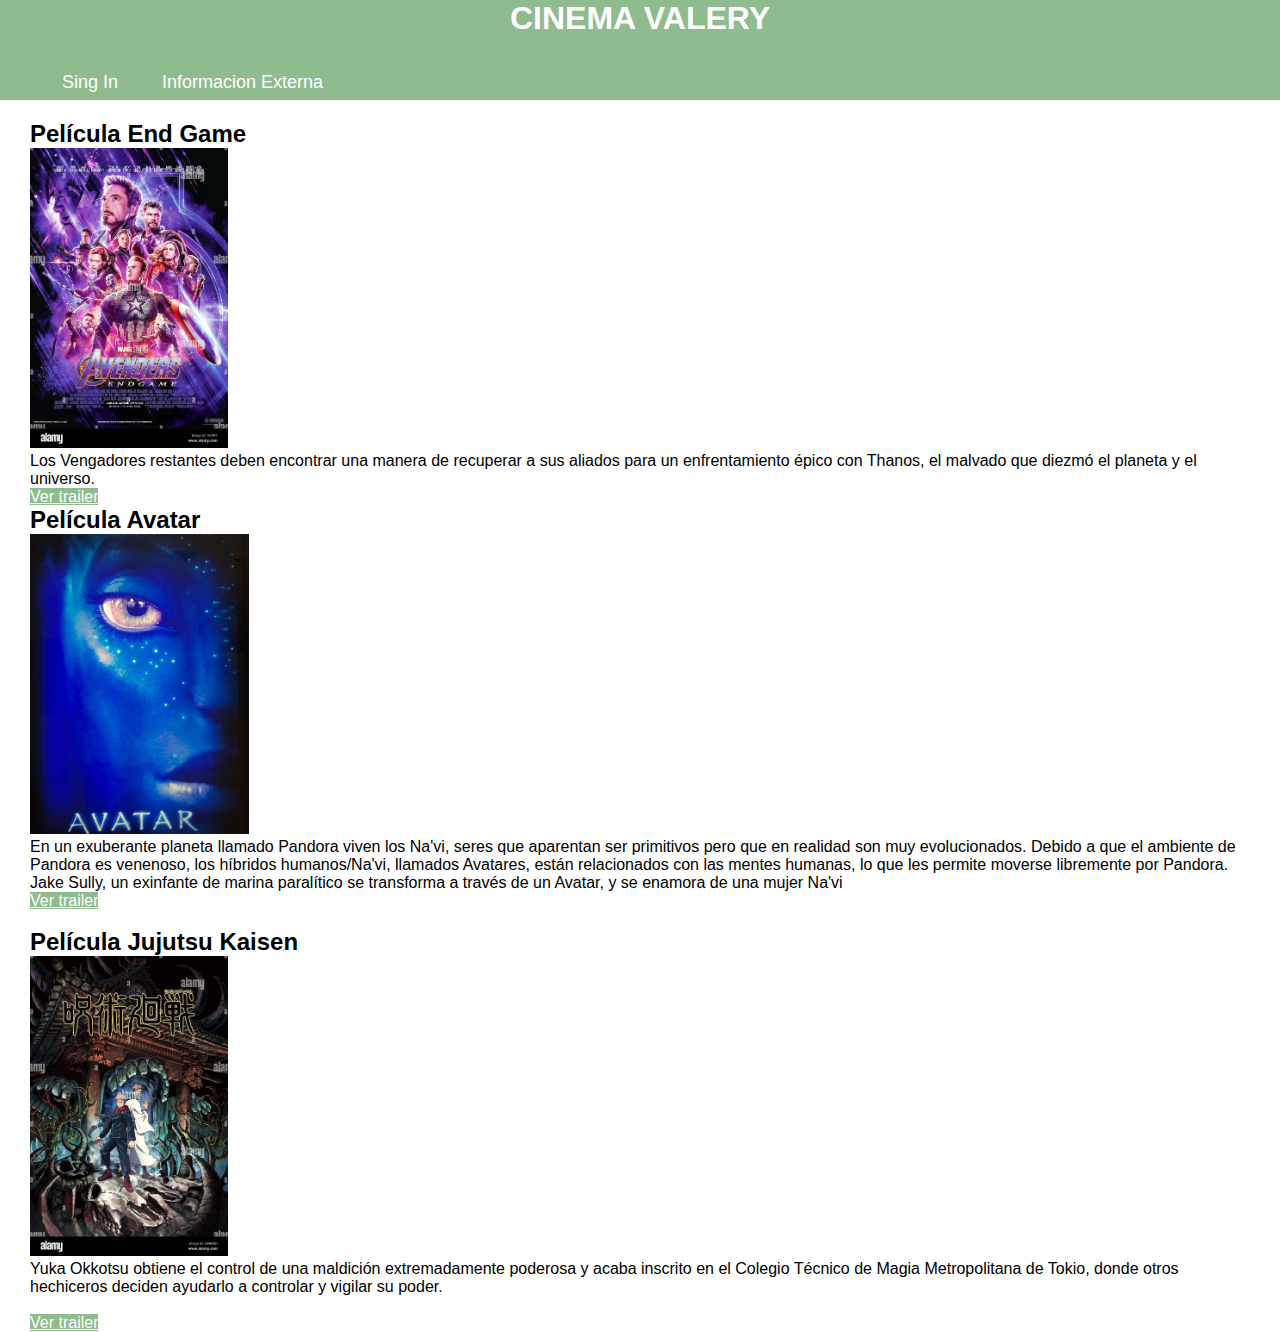
<file: src/main/resources/static/index.html>
<!DOCTYPE html>
<!--
Click nbfs://nbhost/SystemFileSystem/Templates/Licenses/license-default.txt to change this license
Click nbfs://nbhost/SystemFileSystem/Templates/Other/html.html to edit this template
-->
<html>
    <head>
        <title>CINEMA VALERY</title> <!-- VALERY NOGUERA JIMENEZ PRACTICA DE DESAROLLO -->
        <meta charset="UTF-8">
        <meta name="viewport" content="width=device-width, initial-scale=1.0">
        <link href="css/cajas.css" rel="stylesheet" type="text/css"/>
    </head>
    <body>
        <div>
            <header class="header">
                <h1 style="text-align:  center; color: white">CINEMA VALERY</h1>
                <nav class="nav">
                    <ul class="nav-menu">
                        <li class="nav-menu-item"><a class="nav-menu-link nav-link" href="Sign In_1.html">Sing In</a></li>
                        <li class="nav-menu-item"><a class="nav-menu-link nav-link" href="Descrip_1.html">Informacion Externa</a></li>
                    </ul>
                   

                </nav>
            </header>

            <section>
                <articule> 
                    <h2>Película End Game</h2>
                    <img src="imagenes/pelicula1.jpg" alt="" height="300"/>
                    <p>Los Vengadores restantes deben encontrar una manera de recuperar a sus aliados para un enfrentamiento épico con Thanos, el malvado que diezmó el planeta y el universo.</p>
                    <a href="T-Pelicula1_1.html">Ver trailer</a>
                </article><br>

                <article>
                    <h2>Película Avatar</h2>
                    <img src="imagenes/pelicula2.jpg" alt="" height="300"/>
                     <p>En un exuberante planeta llamado Pandora viven los Na'vi, seres que aparentan ser primitivos pero que en realidad son muy evolucionados. Debido a que el ambiente de Pandora es venenoso, los híbridos humanos/Na'vi, llamados Avatares, están relacionados con las mentes humanas, lo que les permite moverse libremente por Pandora. Jake Sully, un exinfante de marina paralítico se transforma a través de un Avatar, y se enamora de una mujer Na'vi</p>
                     <a href="T-Pelicula2_1.html">Ver trailer</a>
                </article><br>
                <article>
                    <h2>Película Jujutsu Kaisen</h2>
                    <img src="imagenes/pelicula3.jpg" alt="" height="300"/>
                    <p>Yuka Okkotsu obtiene el control de una maldición extremadamente poderosa y acaba inscrito en el Colegio Técnico de Magia Metropolitana de Tokio, donde otros hechiceros deciden ayudarlo a controlar y vigilar su poder.</p>
                    <br>
                        <!--  -->
                    <a class="alt" href="T-Pelicula3_1.html">Ver trailer</a>
                </article>
            </section>
            
        </div>
    </body>
</html>
</file>
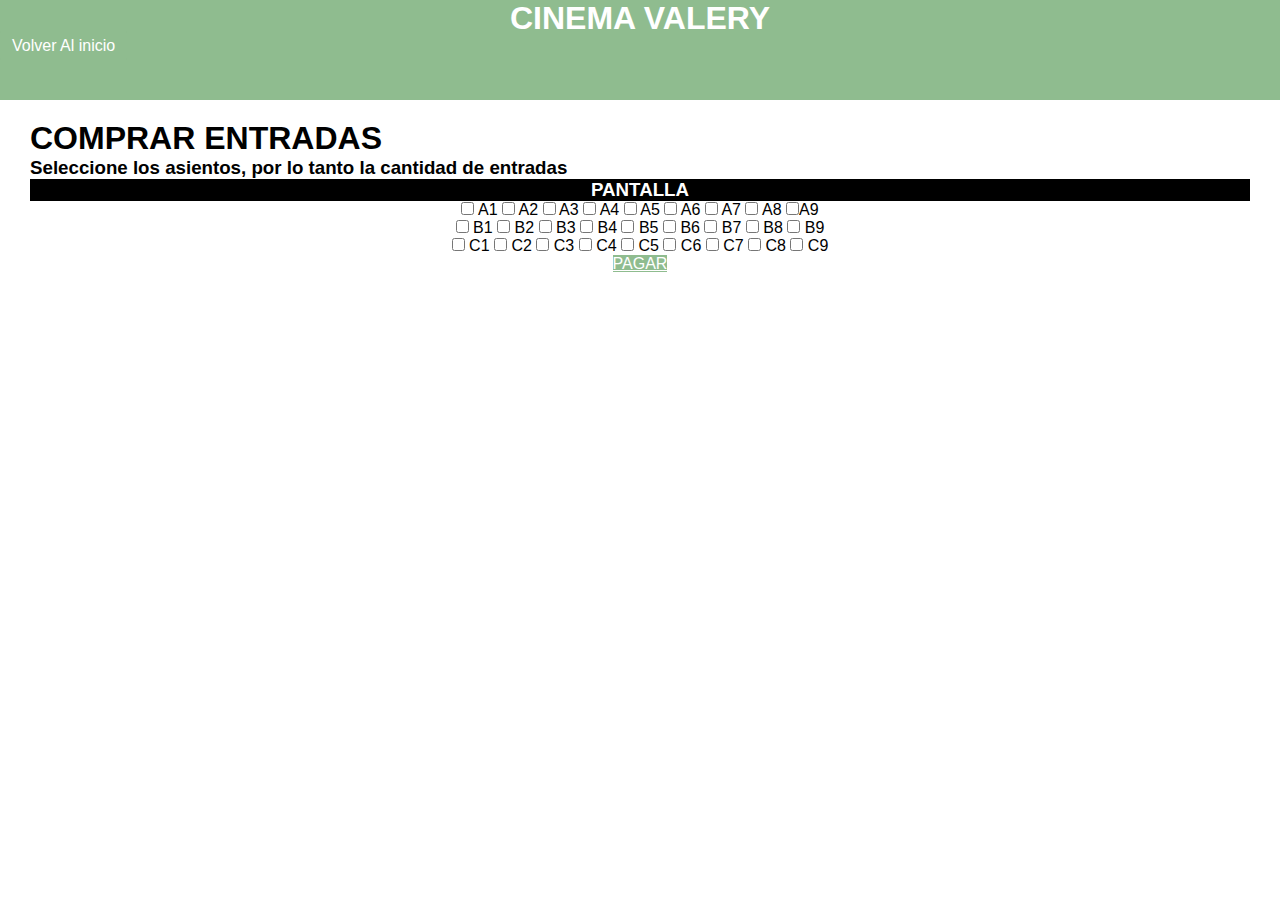
<file: src/main/resources/static/Asientos.html>
<!DOCTYPE html>
<!--
Click nbfs://nbhost/SystemFileSystem/Templates/Licenses/license-default.txt to change this license
Click nbfs://nbhost/SystemFileSystem/Templates/Other/html.html to edit this template
-->
<html>
    <head>
         <title>CINEMA VALERY</title> 
        <meta charset="UTF-8">
        <meta name="viewport" content="width=device-width, initial-scale=1.0">  
        <style>
            section {
  text-align: center;
}
        </style>
        
           <link href="css/cajas.css" rel="stylesheet" type="text/css"/>
    </head>
    <body>
        <div>
            <header class="header">
                <h1 style="text-align:  center; color: white; ">CINEMA VALERY</h1>
       
                   <a style="text-align: left" class="nav-menu-link nav-link" href="index.html">Volver Al inicio</a>
                
            </header>
        </div>
        <link href="css/cajas.css" rel="stylesheet" type="text/css"/>
        <!-- COMPRA DE ENTRADAS -->
        <header>
            <h1>COMPRAR ENTRADAS</h1>
        </header>
        <h3>Seleccione los asientos, por lo tanto la cantidad de entradas</h3>
        <h3 style="text-align: center; background-color: black;color: white">PANTALLA</h3>
        <section>
        <input type="checkbox" name="Koreana">                                        A1  
        
        <input type="checkbox" name="Koreana">                                        A2
        <input type="checkbox" name="Koreana">                                        A3
        <input type="checkbox" name="Koreana">                                        A4
        <input type="checkbox" name="Koreana">                                        A5
        <input type="checkbox" name="Koreana">                                        A6
        <input type="checkbox" name="Koreana">                                        A7
        <input type="checkbox" name="Koreana">                                        A8
        <input type="checkbox" name="Koreana">A9<br>
        
       <input type="checkbox" name="Koreana">     B1
       <input type="checkbox" name="Koreana">     B2
       <input type="checkbox" name="Koreana">     B3
       <input type="checkbox" name="Koreana">     B4
       <input type="checkbox" name="Koreana">     B5
       <input type="checkbox" name="Koreana">     B6
       <input type="checkbox" name="Koreana">     B7
       <input type="checkbox" name="Koreana">     B8
       <input type="checkbox" name="Koreana">     B9<br>
       
       <input type="checkbox" name="Koreana">     C1
       <input type="checkbox" name="Koreana">     C2
       <input type="checkbox" name="Koreana">     C3
       <input type="checkbox" name="Koreana">     C4
       <input type="checkbox" name="Koreana">     C5
       <input type="checkbox" name="Koreana">     C6
       <input type="checkbox" name="Koreana">     C7
       <input type="checkbox" name="Koreana">     C8
       <input type="checkbox" name="Koreana">     C9<br>
       
       
       <a href="pagar.html">PAGAR</a>
       
       </section>
        
    </body>
</html>
</file>
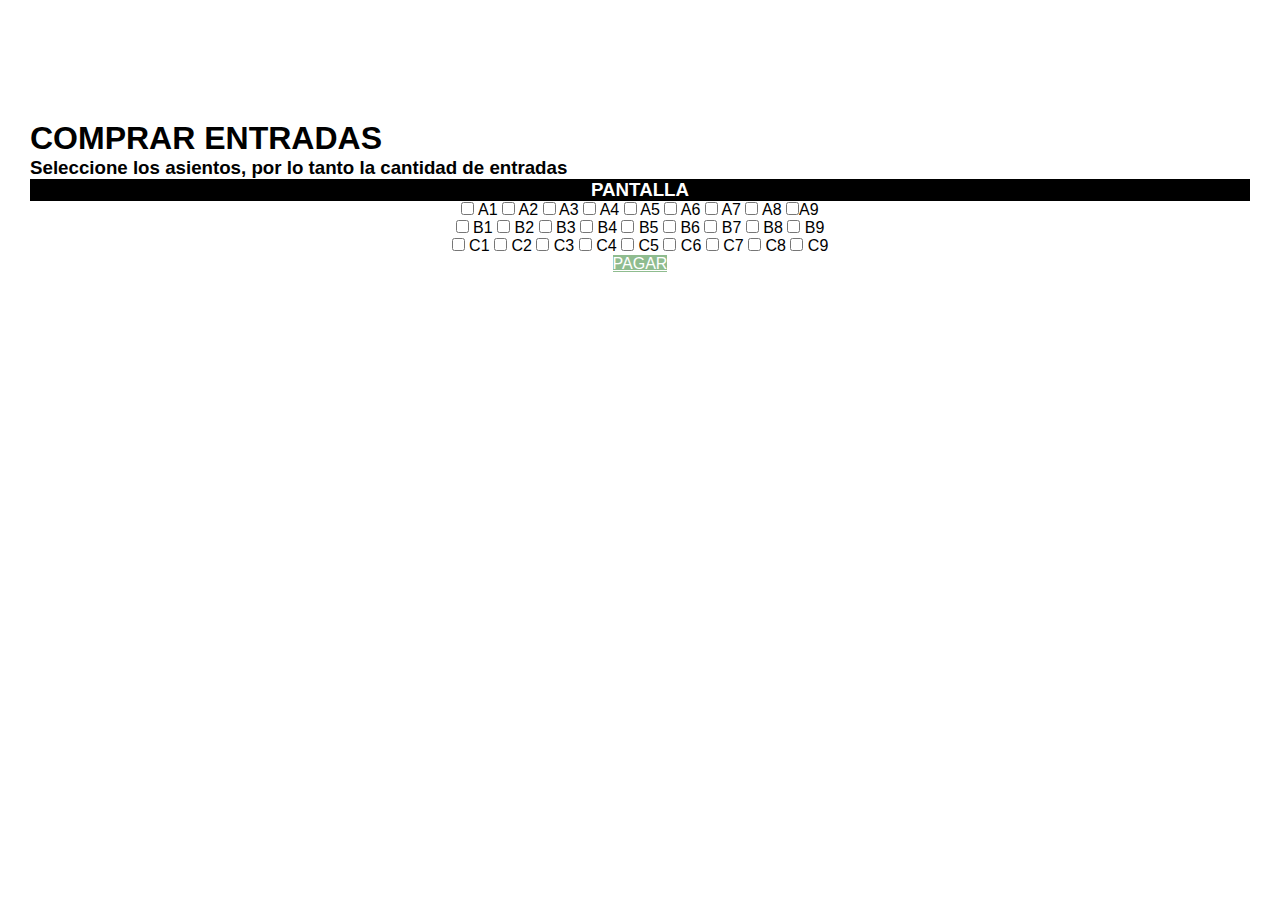
<file: src/main/resources/static/Compra.html>
<!DOCTYPE html>
<!--
Click nbfs://nbhost/SystemFileSystem/Templates/Licenses/license-default.txt to change this license
Click nbfs://nbhost/SystemFileSystem/Templates/Other/html.html to edit this template
-->
<html>
    <head>
         <title>CINEMA VALERY</title> 
        <meta charset="UTF-8">
        <meta name="viewport" content="width=device-width, initial-scale=1.0">  
        <style>
            section {
  text-align: center;
}
        </style>
    </head>
 
    <body>
        <link href="css/cajas.css" rel="stylesheet" type="text/css"/>
        <!-- COMPRA DE ENTRADAS -->
        <header>
            <h1>COMPRAR ENTRADAS</h1>
        </header>
        <h3>Seleccione los asientos, por lo tanto la cantidad de entradas</h3>
        <h3 style="text-align: center; background-color: black;color: white">PANTALLA</h3>
        <section>
        <input type="checkbox" name="Koreana">                                        A1  
        
        <input type="checkbox" name="Koreana">                                        A2
        <input type="checkbox" name="Koreana">                                        A3
        <input type="checkbox" name="Koreana">                                        A4
        <input type="checkbox" name="Koreana">                                        A5
        <input type="checkbox" name="Koreana">                                        A6
        <input type="checkbox" name="Koreana">                                        A7
        <input type="checkbox" name="Koreana">                                        A8
        <input type="checkbox" name="Koreana">A9<br>
        
       <input type="checkbox" name="Koreana">     B1
       <input type="checkbox" name="Koreana">     B2
       <input type="checkbox" name="Koreana">     B3
       <input type="checkbox" name="Koreana">     B4
       <input type="checkbox" name="Koreana">     B5
       <input type="checkbox" name="Koreana">     B6
       <input type="checkbox" name="Koreana">     B7
       <input type="checkbox" name="Koreana">     B8
       <input type="checkbox" name="Koreana">     B9<br>
       
       <input type="checkbox" name="Koreana">     C1
       <input type="checkbox" name="Koreana">     C2
       <input type="checkbox" name="Koreana">     C3
       <input type="checkbox" name="Koreana">     C4
       <input type="checkbox" name="Koreana">     C5
       <input type="checkbox" name="Koreana">     C6
       <input type="checkbox" name="Koreana">     C7
       <input type="checkbox" name="Koreana">     C8
       <input type="checkbox" name="Koreana">     C9<br>
       
       
       <a href="pagar.html">PAGAR</a>
       
       </section>
        
    </body>
</html>
</file>
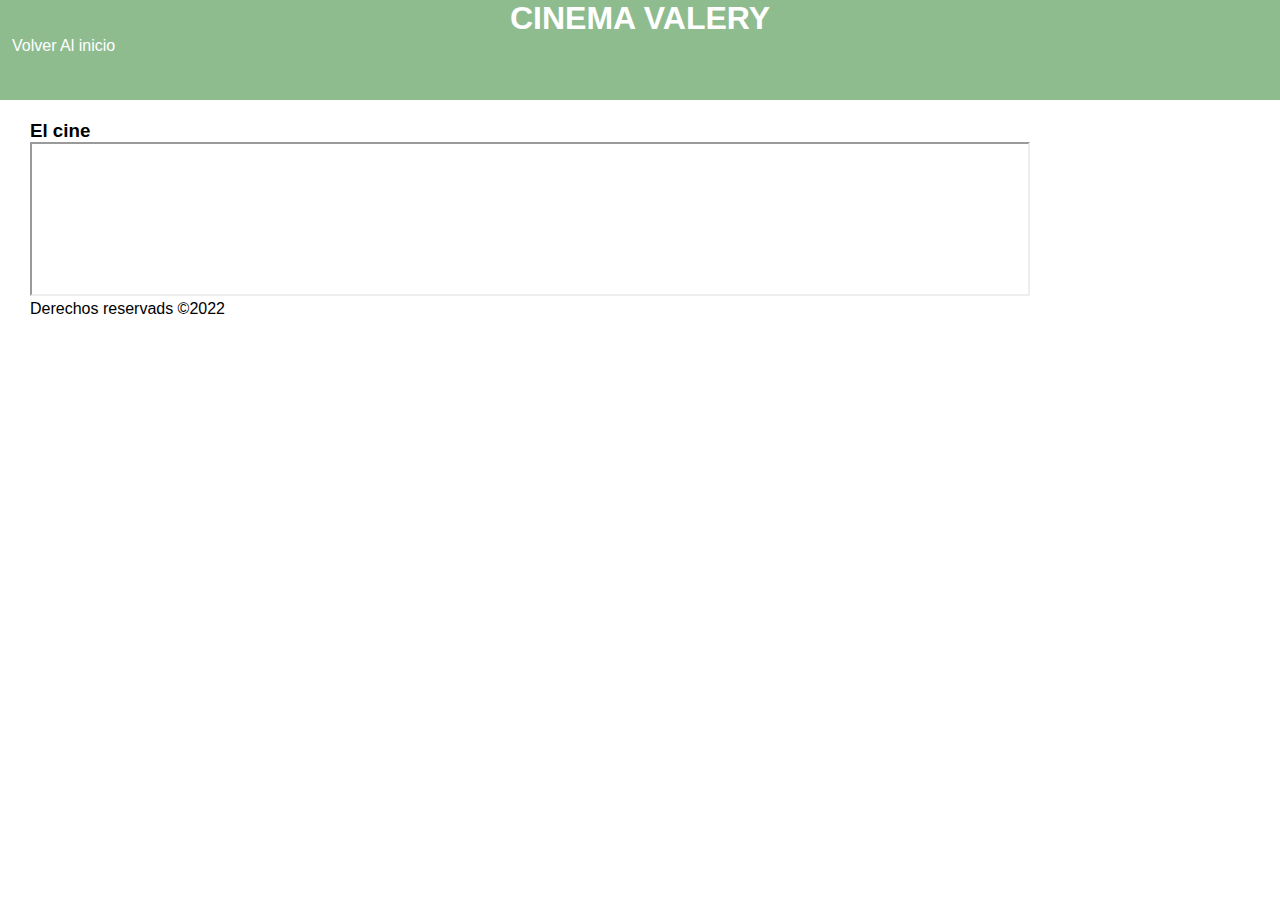
<file: src/main/resources/static/Descrip_1.html>
<!DOCTYPE html>
<!--
Click nbfs://nbhost/SystemFileSystem/Templates/Licenses/license-default.txt to change this license
Click nbfs://nbhost/SystemFileSystem/Templates/Other/html.html to edit this template
-->
<html>
    <head>
        <!-- Descripcion de porque es bueno el cine -->
        <title>CINEMA VALERY</title>
        <meta charset="UTF-8">
        <meta name="viewport" content="width=device-width, initial-scale=1.0">
               <link href="css/cajas.css" rel="stylesheet" type="text/css"/>
    </head>
    <body>
        <div>
            <header class="header">
                <h1 style="text-align:  center; color: white; ">CINEMA VALERY</h1>
                   <a style="text-align: left" class="nav-menu-link nav-link" href="index.html">Volver Al inicio</a>
                
            </header>
         <article>
             <header><h3>El cine</h3></header> <!<!-- Inresar una pagina ya existente  -->
            <iframe src="https://www.topdoctors.es/articulos-medicos/por-que-es-el-cine-beneficioso-para-la-salud#" 
                 
                    width="1000"
                    >
                
            </iframe>
            </article>
              <footer>
 
            Derechos reservads &COPY;2022
        </footer>
    </body>
</html>
</file>
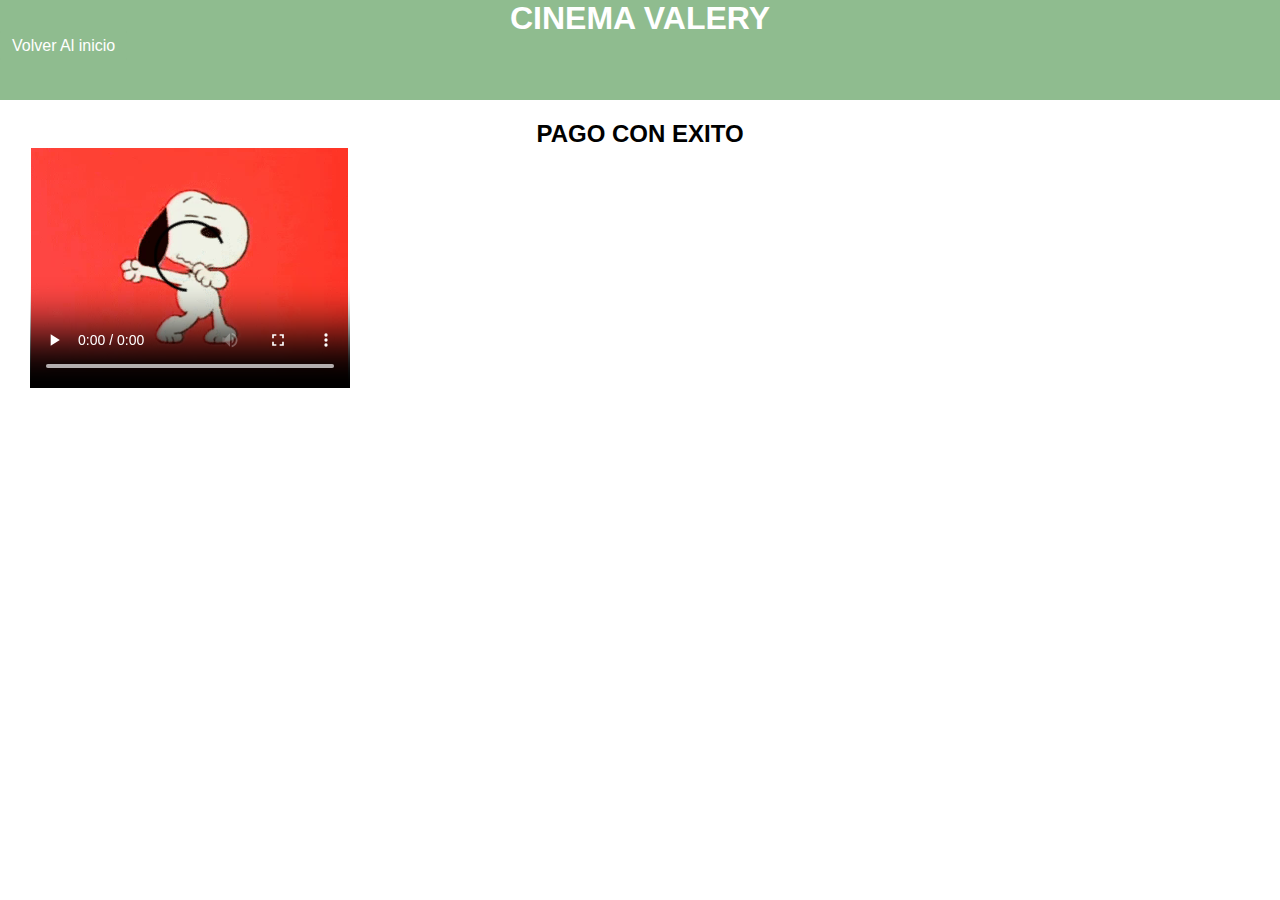
<file: src/main/resources/static/LISTA.html>
<!DOCTYPE html>
<!--
Click nbfs://nbhost/SystemFileSystem/Templates/Licenses/license-default.txt to change this license
Click nbfs://nbhost/SystemFileSystem/Templates/Other/html.html to edit this template
-->
<html>
    <head>
        <title>CINEMA VALERY</title> 
        <meta charset="UTF-8">
        <meta name="viewport" content="width=device-width, initial-scale=1.0">
              <link href="css/cajas.css" rel="stylesheet" type="text/css"/>
    </head>
    <body>
        <div>
            <header class="header">
                <h1 style="text-align:  center; color: white; ">CINEMA VALERY</h1>
                   <a style="text-align: left" class="nav-menu-link nav-link" href="index.html">Volver Al inicio</a>
                
            </header>
        <h2 style="text-align:  center;">PAGO CON EXITO</h2>
        <video width="320" height="240" controls>
            <source src="video/felicidades.mp4" type="video/mp4">
            Your browser does not support the <code>video</code> tag.
        </video>
    </body>
</html>
</file>
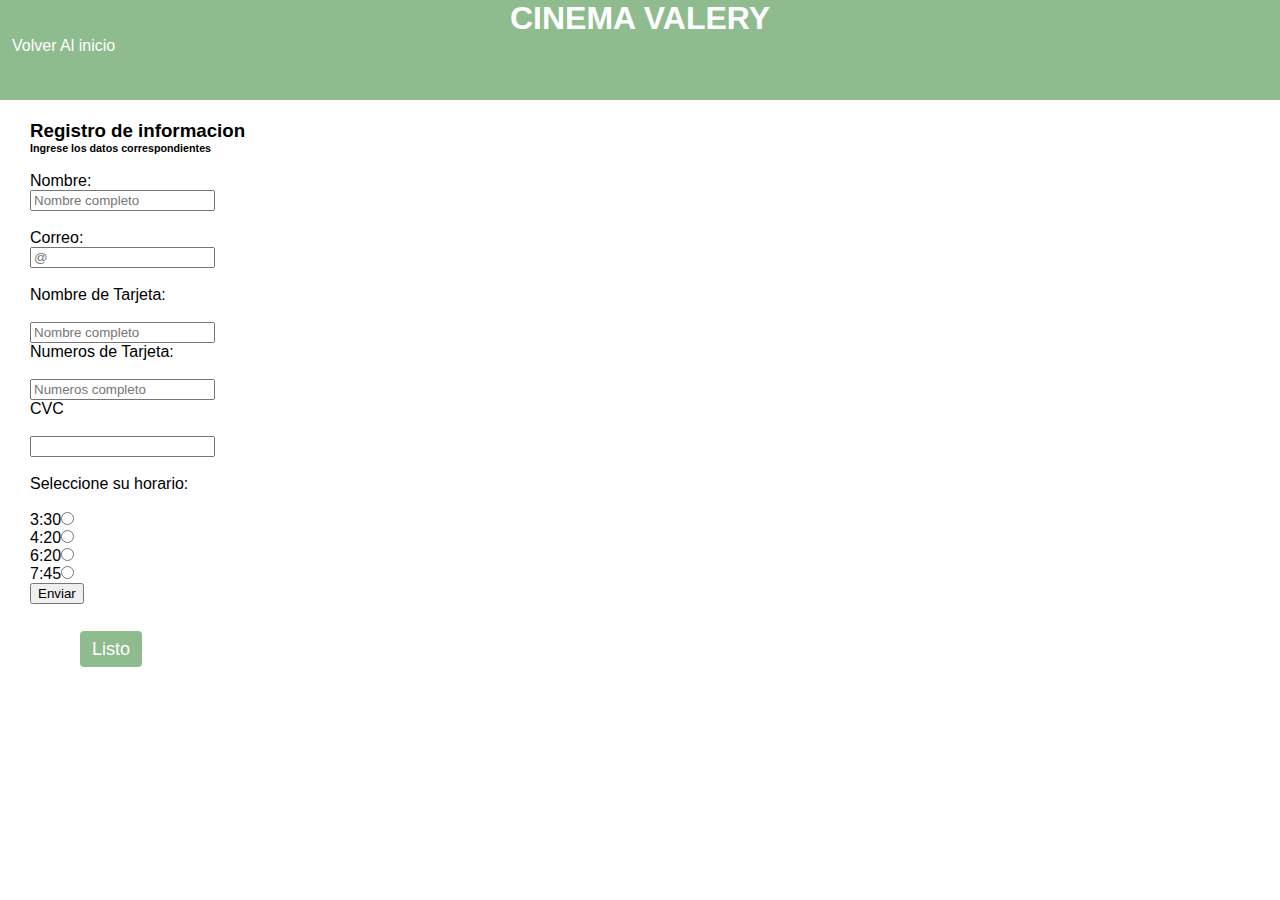
<file: src/main/resources/static/pagar.html>
<!DOCTYPE html>
<!--
Click nbfs://nbhost/SystemFileSystem/Templates/Licenses/license-default.txt to change this license
Click nbfs://nbhost/SystemFileSystem/Templates/Other/html.html to edit this template
-->
<html>
    <head>
         <title>CINEMA VALERY</title> 
        <meta charset="UTF-8">
        <meta name="viewport" content="width=device-width, initial-scale=1.0">
              <link href="css/cajas.css" rel="stylesheet" type="text/css"/>
    </head>
    <body>
        <div>
            <header class="header">
                <h1 style="text-align:  center; color: white; ">CINEMA VALERY</h1>
                   <a style="text-align: left" class="nav-menu-link nav-link" href="index.html">Volver Al inicio</a>
                
            </header>
        <section>
            <article>
                <header><h3>Registro de informacion</h3></header>
                <h6>Ingrese los datos correspondientes</h6><br>
                <form action="confirmacion.jsp" method="post"><!-- No ver datos en el link -->
                    <label>Nombre:  </label><!-- INGRESA NOMBRE --><br>
                    <input type="text" name="nombre" placeholder="Nombre completo"  required><br><br><!-- Requerido -->
                    
                     <label>Correo: </label><br>
                     <input type="email" name="correo" placeholder="@"><br><!-- Correo --><br>
                     
                     <label>Nombre de Tarjeta: </label><!-- INGRESA NOMBRE --><br><br>
                    <input type="text" name="Nombre de targeta" placeholder="Nombre completo"  required><br><!-- Requerido -->
                     
                    <label>Numeros de Tarjeta: </label><!-- INGRESA NOMBRE --><br><br>
                    <input type="text" name="Numeros de tarjeta" placeholder="Numeros completo"  required><br><!-- Requerido -->
                    
                    <label>CVC </label><br><br>
                     <input type="password" name="CVC"><!-- Hora --><br><br><!--CVC TARGETA -->
                    
                
                     <label>Seleccione su horario: </label><br><br>
                     3:30<input type="radio" name="Hora" value="3:30"><br>
                      4:20<input type="radio" name="Hora" value="4:20"><br>
                      6:20<input type="radio" name="Hora" value="6:20"><br>
                      7:45<input type="radio" name="Hora" value="7:45"><!-- HORARIOS --><br>
                     <input type="submit" name="enviar" value="Enviar">
                      <br>
                      <nav class="nav">
                    <ul class="nav-menu">
                         
                        <li class="nav-menu-item"><a class="nav-menu-link nav-link" href="LISTA.html">Listo</a></li>
                    </ul>

                </nav>
                </form>
        </article>
            <br>
         
    </section>
        </div>
    </body>
</html>
</file>
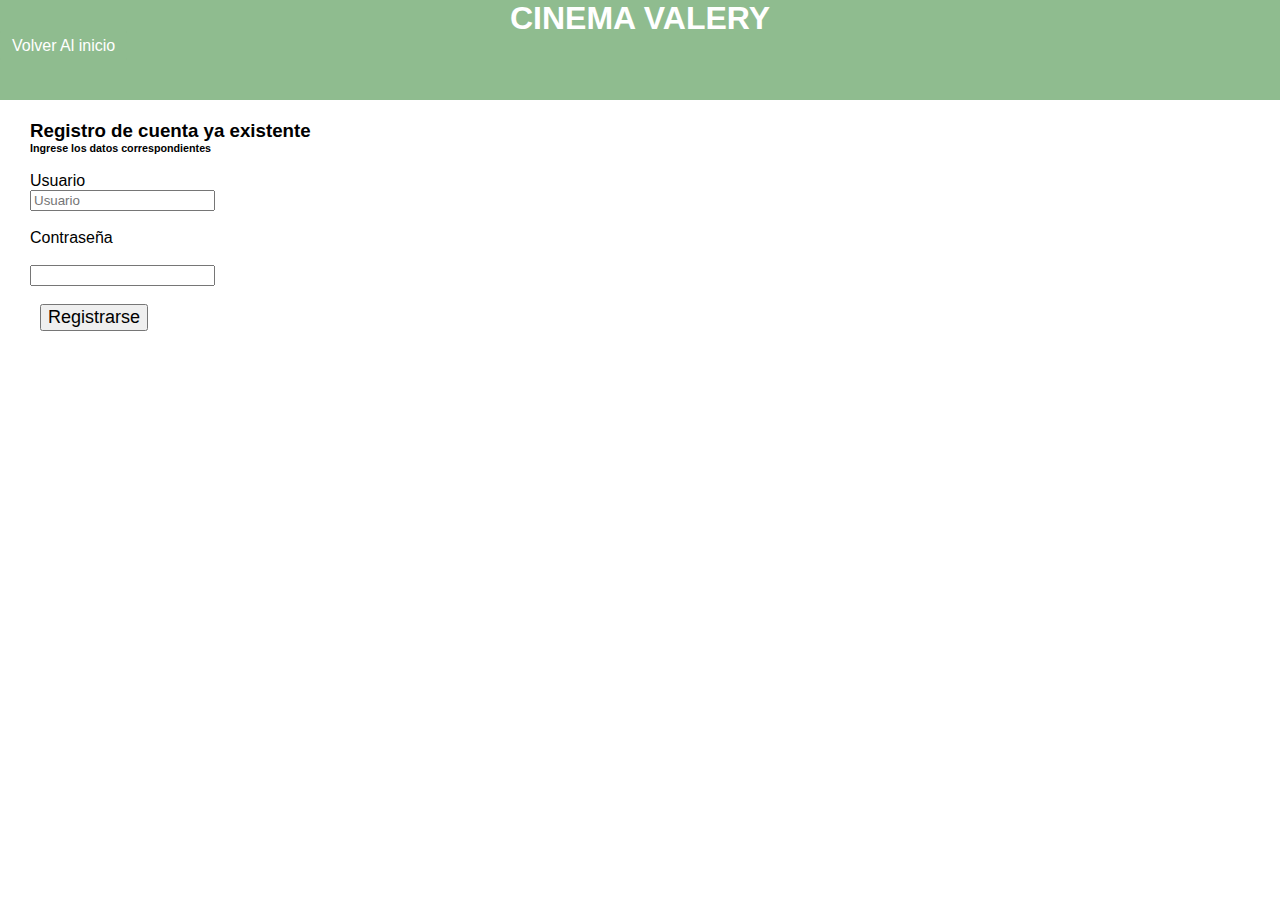
<file: src/main/resources/static/Sign In_1.html>
<!DOCTYPE html>
<!--
Click nbfs://nbhost/SystemFileSystem/Templates/Licenses/license-default.txt to change this license
Click nbfs://nbhost/SystemFileSystem/Templates/Other/html.html to edit this template
-->
<html>
    <!-- Registrar al usuario -->
    <head>
   <title>CINEMA VALERY</title>
        <meta charset="UTF-8">
        <meta name="viewport" content="width=device-width, initial-scale=1.0">
                <link href="css/cajas.css" rel="stylesheet" type="text/css"/>
    </head>
    <body>
        <div>
            <header class="header">
                <h1 style="text-align:  center; color: white; ">CINEMA VALERY</h1>
                   <a style="text-align: left" class="nav-menu-link nav-link" href="index.html">Volver Al inicio</a>
                
            </header>
        <section>
            <article>
                <header><h3>Registro de cuenta ya existente</h3></header>
                <h6>Ingrese los datos correspondientes</h6><br>
                <form action="confirmacion.jsp" method="post"><!-- No ver datos en el link -->
                    <label>Usuario  </label><!-- INGRESA NOMBRE --><br>
                    <input type="text" name="nombre" placeholder="Usuario"  required><br><br><!-- Requerido -->
                    
                    <label>Contraseña </label><br><br>
                     <input type="password" name="Contraseña"><!-- Hora --><br><br><!--CVC TARGETA -->
                
                     <input class="nav-menu-item" type="submit" name="enviar" value="Registrarse">
                      <br>
                   
                </form>
        </article>
    </body>
</html>
</file>
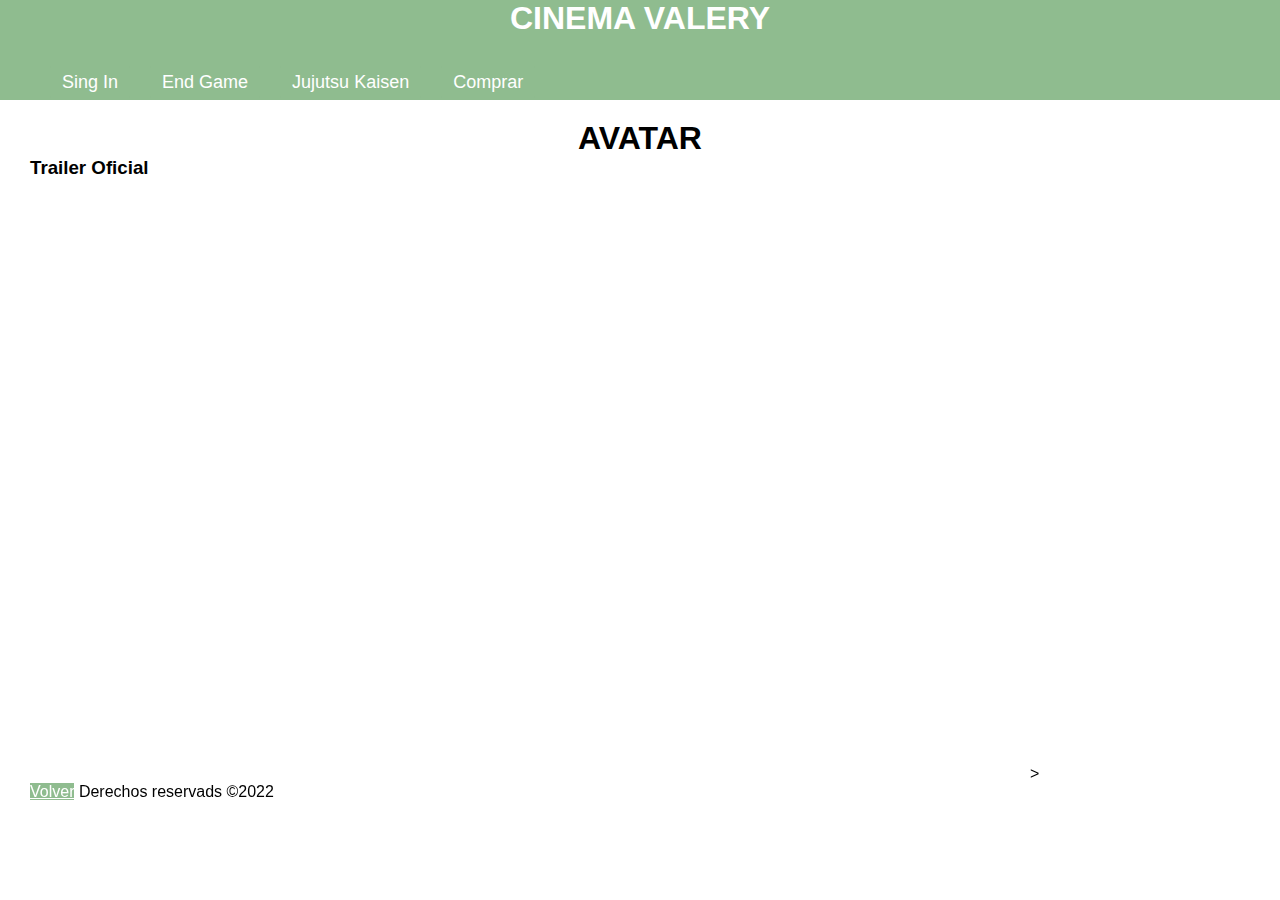
<file: src/main/resources/static/T-Pelicula2_1.html>
<!DOCTYPE html>
<!--
Click nbfs://nbhost/SystemFileSystem/Templates/Licenses/license-default.txt to change this license
Click nbfs://nbhost/SystemFileSystem/Templates/Other/html.html to edit this template
-->
<html>
    <head>
        <title>CINEMA VALERY</title>
        <meta charset="UTF-8">
              <link href="css/cajas.css" rel="stylesheet" type="text/css"/>
    </head>
    <body>
        <div>
            <header class="header">
                <h1 style="text-align:  center; color: white; ">CINEMA VALERY</h1>
                <nav class="nav">
                    <ul class="nav-menu">
                        <li class="nav-menu-item"><a class="nav-menu-link nav-link" href="Sign In_1.html">Sing In</a></li>
                        <li class="nav-menu-item"><a class="nav-menu-link nav-link" href="T-Pelicula1_1.html">End Game</a></li>
                         <li class="nav-menu-item"><a class="nav-menu-link nav-link" href="T-Pelicula3_1.html">Jujutsu Kaisen</a>
                             <li class="nav-menu-item" ><a class="nav-menu-link nav-link" href="Asientos.html">Comprar</a>
                    </ul>

                </nav>
            </header>
        </div>
        <div>
            <h1 style="text-align:  center; ">AVATAR</h1><!-- comment -->
            <section>
                <article>
                    <header><h3>Trailer Oficial</h3></header> <!<!-- Inresar una pagina ya existente  -->
                    <iframe width="1000" height="600" src="https://www.youtube.com/embed/5PSNL1qE6VY" title="Avatar | Official Trailer (HD) | 20th Century FOX" frameborder="0" allow="accelerometer; autoplay; clipboard-write; encrypted-media; gyroscope; picture-in-picture" allowfullscreen></iframe>>
                     
                </article>
            </section>
        
        <footer>
            <a href="index.html">Volver</a>
             Derechos reservads &COPY;2022
        </footer>
        </div>
    </body>
</html>
</file>
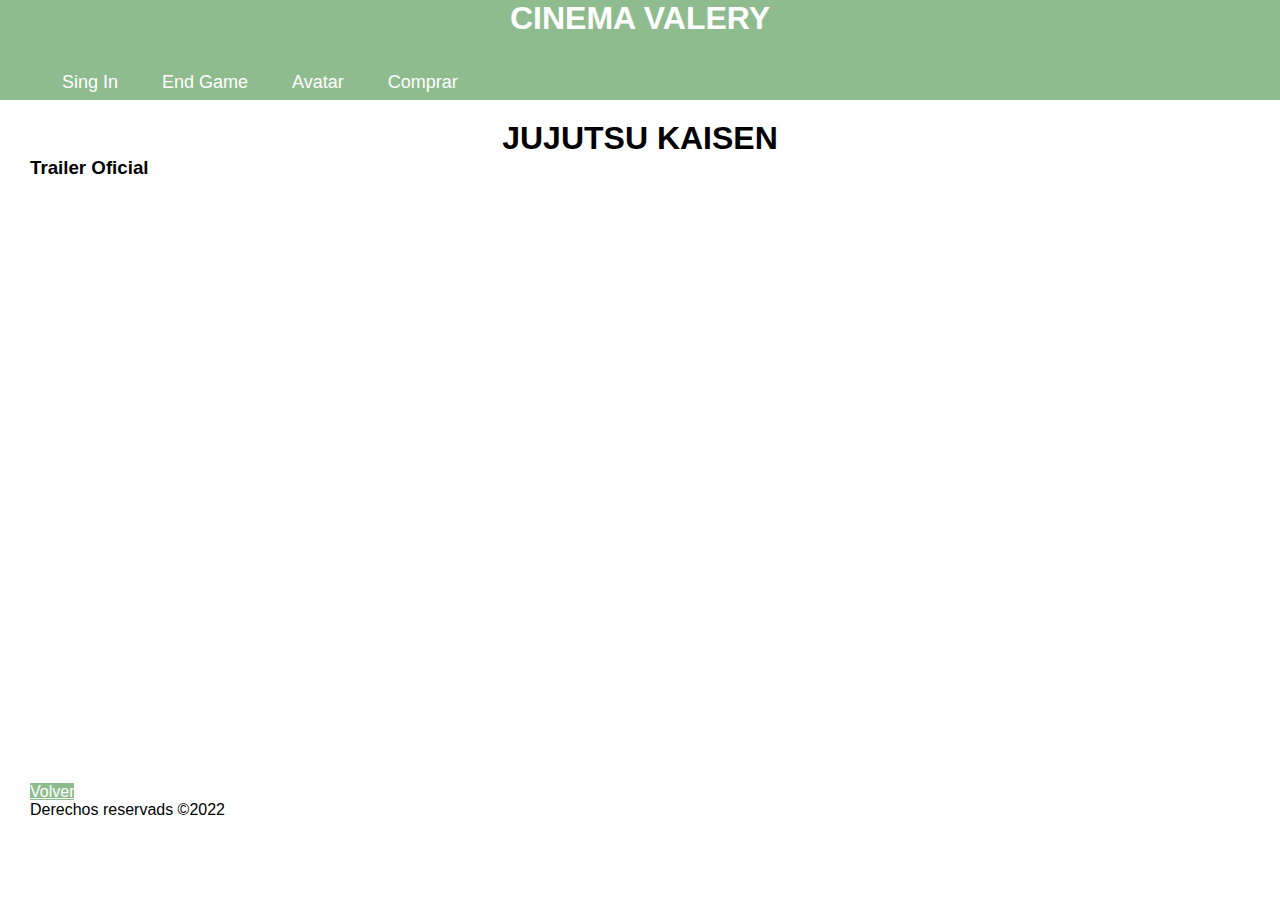
<file: src/main/resources/static/T-Pelicula3_1.html>
<!DOCTYPE html>
<!--
Click nbfs://nbhost/SystemFileSystem/Templates/Licenses/license-default.txt to change this license
Click nbfs://nbhost/SystemFileSystem/Templates/Other/html.html to edit this template
-->
<html>
    <!-- Trailer de las peliculas -->
    <head>
        <title>CINEMA VALERY</title>
        <meta charset="UTF-8">
        <meta name="viewport" content="width=device-width, initial-scale=1.0">
          <link href="css/cajas.css" rel="stylesheet" type="text/css"/>
    </head>
    <body>
        <div>
            <header class="header">
                <h1 style="text-align:  center; color: white; ">CINEMA VALERY</h1>
                <nav class="nav">
                    <ul class="nav-menu">
                        <li class="nav-menu-item"><a class="nav-menu-link nav-link" href="Sign In_1.html">Sing In</a></li>
                        <li class="nav-menu-item"><a class="nav-menu-link nav-link" href="T-Pelicula1_1.html">End Game</a></li>
                         <li class="nav-menu-item"><a class="nav-menu-link nav-link" href="T-Pelicula2_1.html">Avatar</a>
                         <li class="nav-menu-item" ><a class="nav-menu-link nav-link" href="Asientos.html">Comprar</a>
                    </ul>
                </nav>
            </header>
        </div>
        <div>
            <h1 style="text-align:  center;">JUJUTSU KAISEN</h1><!-- comment -->
            <section>
                <article>
                    <header><h3>Trailer Oficial</h3></header> <!<!-- Inresar una pagina ya existente  -->
                     <iframe width="1000" height="600" src="https://www.youtube.com/embed/qWwXc1hdWxI" title="JUJUTSU KAISEN 0 Tráiler Español Latino Subtitulado (2022)" frameborder="0" allow="accelerometer; autoplay; clipboard-write; encrypted-media; gyroscope; picture-in-picture" allowfullscreen></iframe>
                    
                </article>
            </section>
          
        
        <footer>
            <a href="index.html">Volver</a><br>
            Derechos reservads &COPY;2022
        </footer>
            </div>
    </body>
</html>
</file>
<file: src/main/resources/static/css/cajas.css>
* {
    margin: 0;
    box-sizing: border-box;
}

body {
   font-family: sans-serif;
   padding: 120px 30px 0;
}
a{
    background-color: darkseagreen;
    color: white;
    transition: 0.5s;
    text-align:  right;
}
alt{
    background-color: cadetblue;
    transition: 0.5s;
    text-align:  right;
}
aside{
    background-color: darkseagreen;
    color: white;
    transition: 0.5s;
    text-align:  right;
    display: flex;
   justify-content: space-between;
   margin: 0 auto;
   text-align:  right;
}
.header {
    background-color: darkseagreen;
    height: 100px;
    position: fixed;
    top: 0;
    left: 0;
    width: 100%;
}

.nav {
   display: flex;
   justify-content: space-between;
   margin: 0 auto;
   text-align:  right;
}

.nav-link {
    color: white;
    text-decoration: none;
    text-align:  right;
}


.nav-menu {
    display: flex;
    margin-right: 30px;
    list-style: none;
    text-align:  right;
}

.nav-menu-item {
    font-size: 18px;
    margin: 0 10px;
    line-height: 90px;
    text-align:  right;
    
}

.nav-menu-link {
    padding: 8px 12px;
    text-align:  right;
    border-radius: 4px;
}

.nav-menu-link:hover {
    background-color: cadetblue;
    transition: 0.5s;
    text-align:  right;
    
}
</file>
